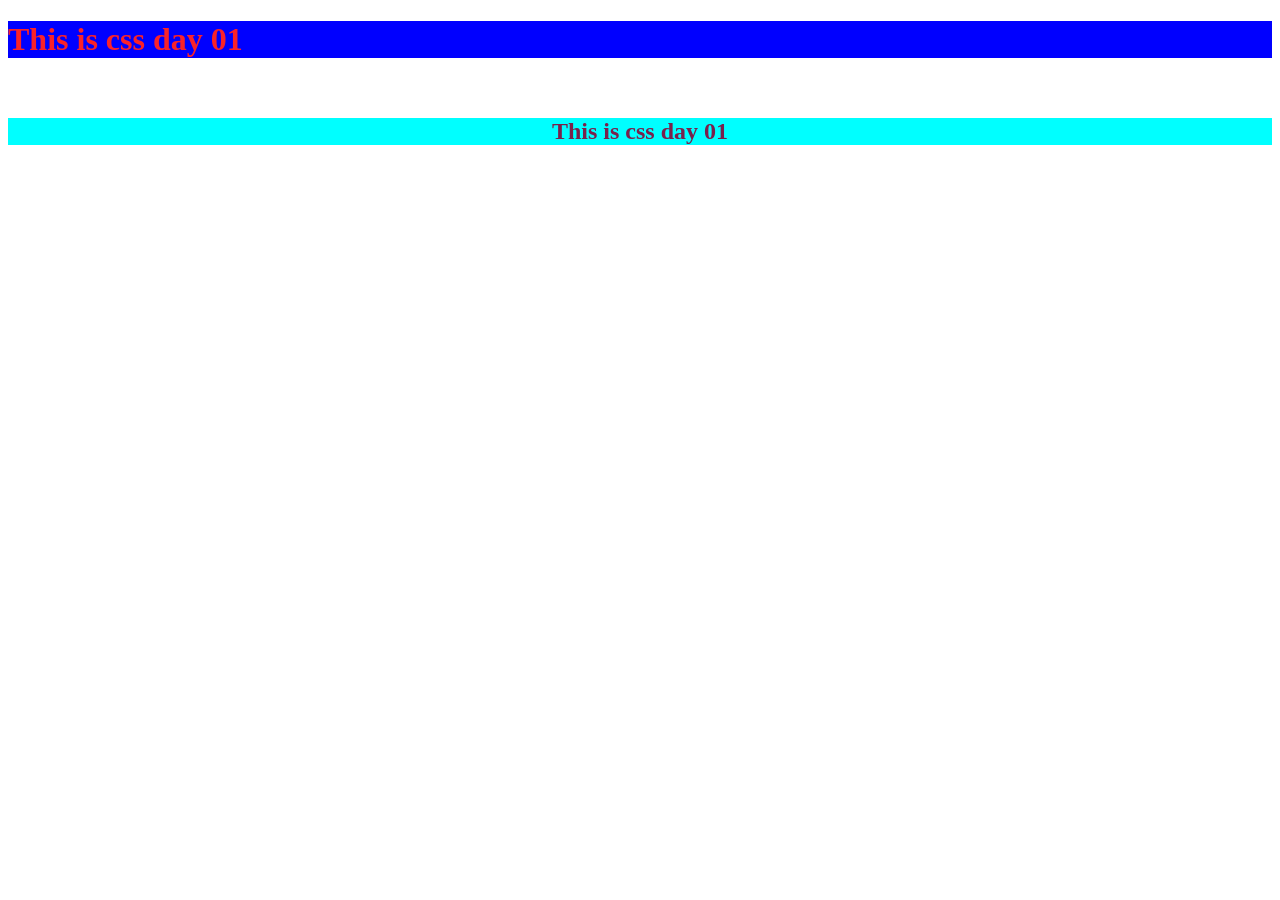
<file: CSS ASSIGNMENT-1/index.html>
<!DOCTYPE html>
<html lang="en">
<head>
    <meta charset="UTF-8">
    <meta http-equiv="X-UA-Compatible" content="IE=edge">
    <meta name="viewport" content="width=device-width, initial-scale=1.0">
    <link rel="stylesheet" href="">
    <title>Document</title>
    <style>
        /* This is a Internal css  */
        
     h2
     {
        color: rgb(121,33,76);
        background-color: aqua;
        border-radius: 0cap;
        text-align: center;
     }

    </style>
</head>
<body>
    <!--This is a Inline css  -->
    </html>
    <h1 style="color:rgb(250, 34, 41); background-color: blue;">This is css day 01</h1>
    <br>
    <h2>This is css day 01</h2>

</body>
</file>
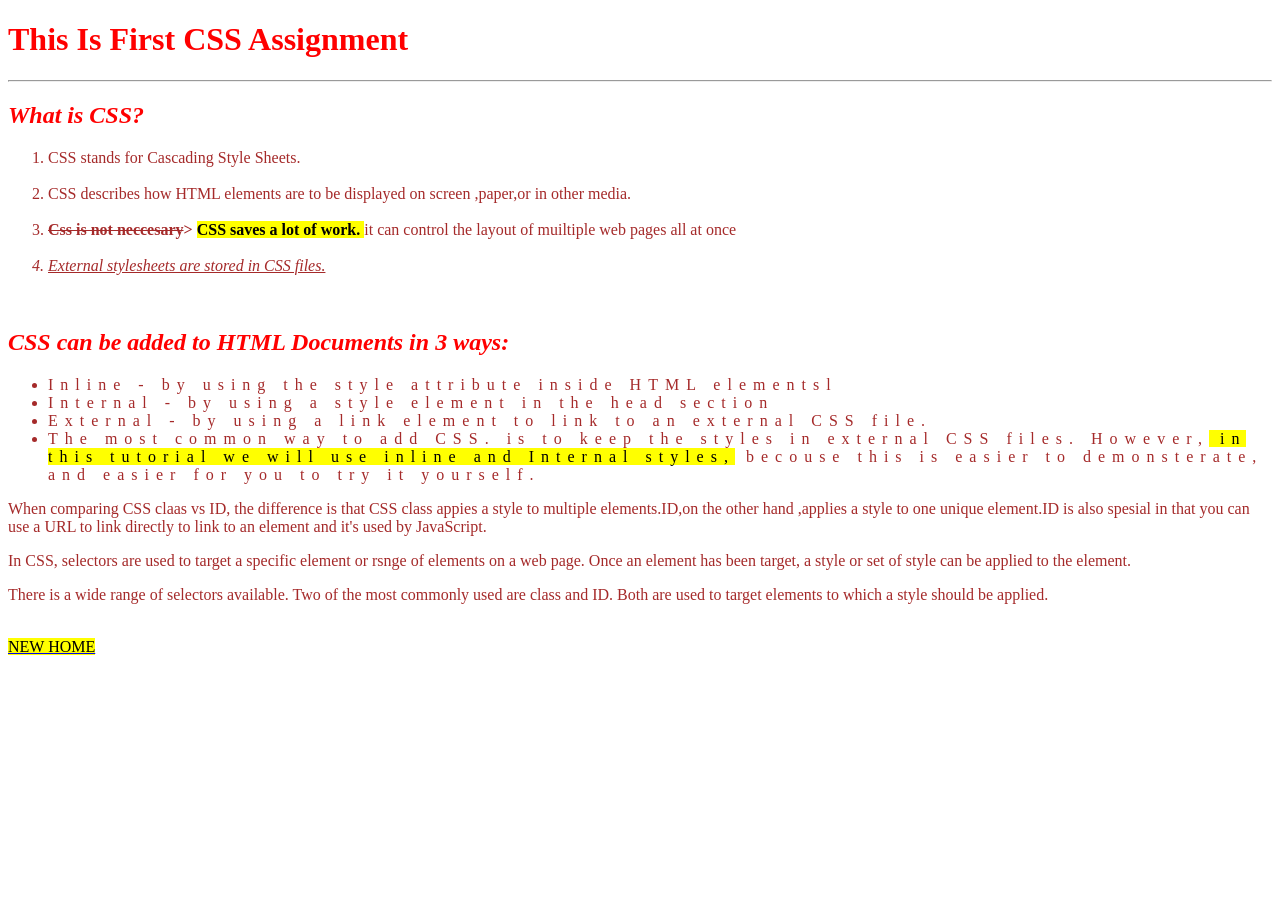
<file: First Assignment.html>
<!DOCTYPE html>
<html lang="en">
<head>
    <meta charset="UTF-8">
    <meta http-equiv="X-UA-Compatible" content="IE=edge">
    <meta name="viewport" content="width=device-width, initial-scale=1.0">
    <link rel="stylesheet" href="./style.css">
    <title>CSS First Assignment</title>
  
</head>
<body>
    <h1 class="head">This Is First CSS Assignment</h1>
    <hr>
    <h2>What is CSS?</h2>
    <ol type="1" class="list">
        <li>CSS stands for Cascading Style Sheets.</li>
        <br>
        <li>CSS describes how HTML elements are to be displayed on screen ,paper,or in other media. </li>
        <br>
        <li> <b><del> Css is not neccesary</del>></b> <mark> <b> CSS saves a lot of work. </b> </mark>it can control the layout of muiltiple web pages all at once</li>
        <br>
        <li class="font"><u>External stylesheets are stored in CSS files.</u></li>
    </ol>
    <br>
    <h2>CSS can be added to HTML Documents in 3 ways:</h2>
    <ul type="disc" class="first">
        <li>Inline - by using the style attribute inside HTML elementsl</li>
        <li>Internal - by using a style element in the head section </li>
        <li>External - by using a link element to link to an external CSS file.</li>
        <li>The most common way to add CSS. is to keep the styles in external CSS files. However,<mark> in this 
            tutorial we will use inline and Internal styles,</mark> becouse this is easier to demonsterate, and easier 
            for you to try it yourself. 
        </li>
    </ul>
    <p>
        When comparing CSS claas vs ID, the difference is that CSS class appies a style to multiple elements.ID,on the other hand ,applies a style to one unique element.ID is also
        spesial in that you can use a URL to link directly to link to an element and it's used by JavaScript.
    </p>
    <p>
        In CSS, selectors are used to target a specific element or rsnge of elements on a web page. Once an element has been target, a style or set of style can be applied to the 
        element.
    </p>
    <p>
        There is a wide range of selectors available. Two of the most commonly used are class and ID. Both are used to target elements to which a style should be applied.
    </p>
    <br>
     <a href="./268be02061a78cdf9ae1b83fdeb0ae44.jpg" class="image"> <mark>NEW HOME</mark></a> 

</body>
</html>
</file>
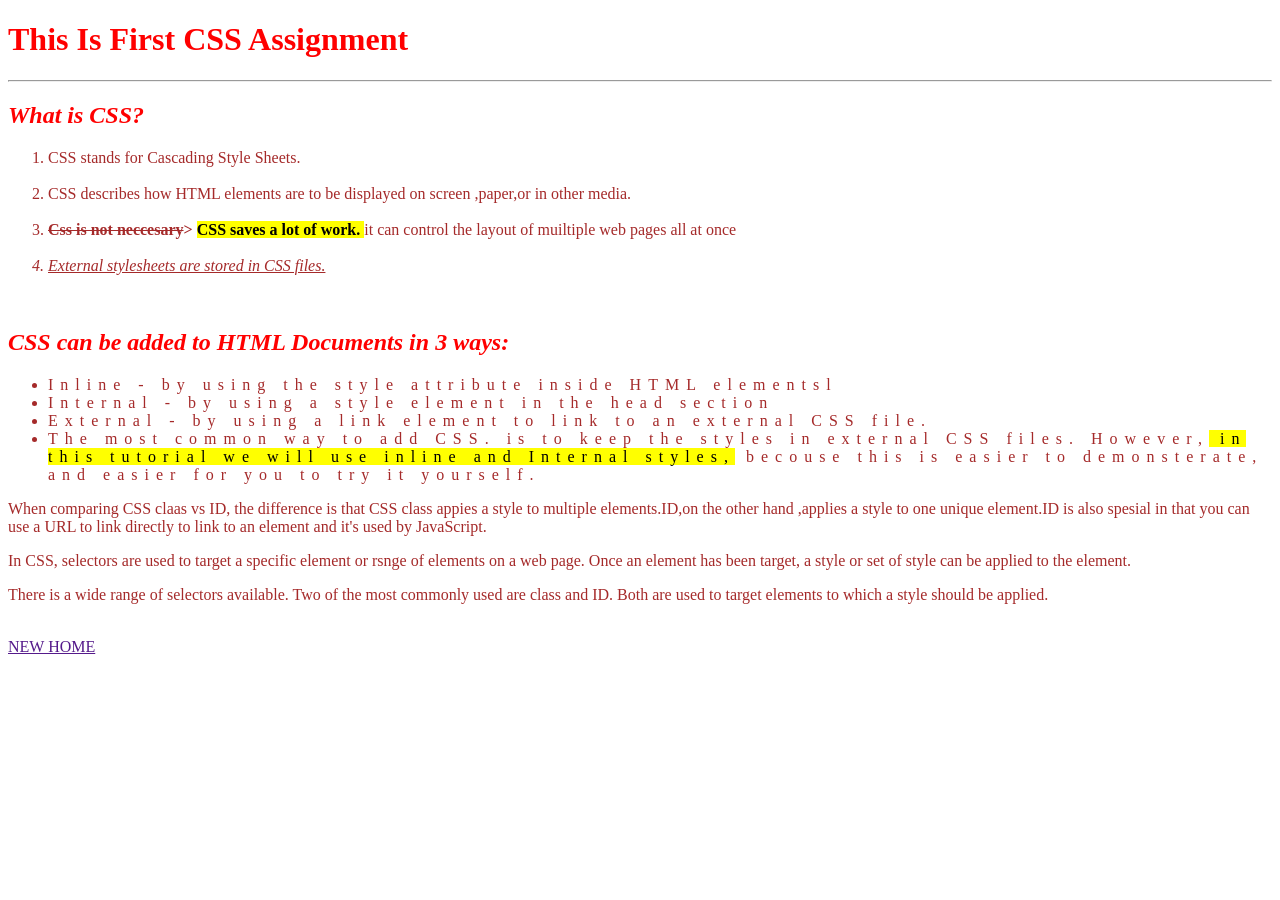
<file: CSS ASSIGNMENT-1/First Assignment.html>
<!DOCTYPE html>
<html lang="en">
<head>
    <meta charset="UTF-8">
    <meta http-equiv="X-UA-Compatible" content="IE=edge">
    <meta name="viewport" content="width=device-width, initial-scale=1.0">
    <link rel="stylesheet" href="./style.css">
    <title>CSS First Assignment</title>
  
</head>
<body>
    <h1 class="head">This Is First CSS Assignment</h1>
    <hr>
    <h2>What is CSS?</h2>
    <ol type="1" class="list">
        <li>CSS stands for Cascading Style Sheets.</li>
        <br>
        <li>CSS describes how HTML elements are to be displayed on screen ,paper,or in other media. </li>
        <br>
        <li> <b><del> Css is not neccesary</del>></b> <mark> <b> CSS saves a lot of work. </b> </mark>it can control the layout of muiltiple web pages all at once</li>
        <br>
        <li class="font"><u>External stylesheets are stored in CSS files.</u></li>
    </ol>
    <br>
    <h2>CSS can be added to HTML Documents in 3 ways:</h2>
    <ul type="disc" class="first">
        <li>Inline - by using the style attribute inside HTML elementsl</li>
        <li>Internal - by using a style element in the head section </li>
        <li>External - by using a link element to link to an external CSS file.</li>
        <li>The most common way to add CSS. is to keep the styles in external CSS files. However,<mark> in this 
            tutorial we will use inline and Internal styles,</mark> becouse this is easier to demonsterate, and easier 
            for you to try it yourself. 
        </li>
    </ul>
    <p>
        When comparing CSS claas vs ID, the difference is that CSS class appies a style to multiple elements.ID,on the other hand ,applies a style to one unique element.ID is also
        spesial in that you can use a URL to link directly to link to an element and it's used by JavaScript.
    </p>
    <p>
        In CSS, selectors are used to target a specific element or rsnge of elements on a web page. Once an element has been target, a style or set of style can be applied to the 
        element.
    </p>
    <p>
        There is a wide range of selectors available. Two of the most commonly used are class and ID. Both are used to target elements to which a style should be applied.
    </p>
    <br>
    <!-- <a href="./268be02061a78cdf9ae1b83fdeb0ae44.jpg" class="image"> <mark>NEW HOME</mark></a> -->
    <a href="">NEW HOME</a>

</body>
</html>
</file>
<file: style.css>
.head{
    color: red;
}
h2{
 color: red; 
 font-style: oblique;
}
.list{
    color: brown;
}
.font{
    font-style: italic;
}
.first{
    color: brown;
    letter-spacing: 7px;
}
p{
    color: brown;
}
.image{
    <link rel="NEW HOME" href="./268be02061a78cdf9ae1b83fdeb0ae44.jpg">
}
</file>
<file: CSS ASSIGNMENT-1/style.css>
.head{
    color: red;
}
h2{
 color: red; 
 font-style: oblique;
}
.list{
    color: brown;
}
.font{
    font-style: italic;
}
.first{
    color: brown;
    letter-spacing: 7px;
}
p{
    color: brown;
}
.image{
    <link rel="NEW HOME" href="./268be02061a78cdf9ae1b83fdeb0ae44.jpg"> 
}
</file>
